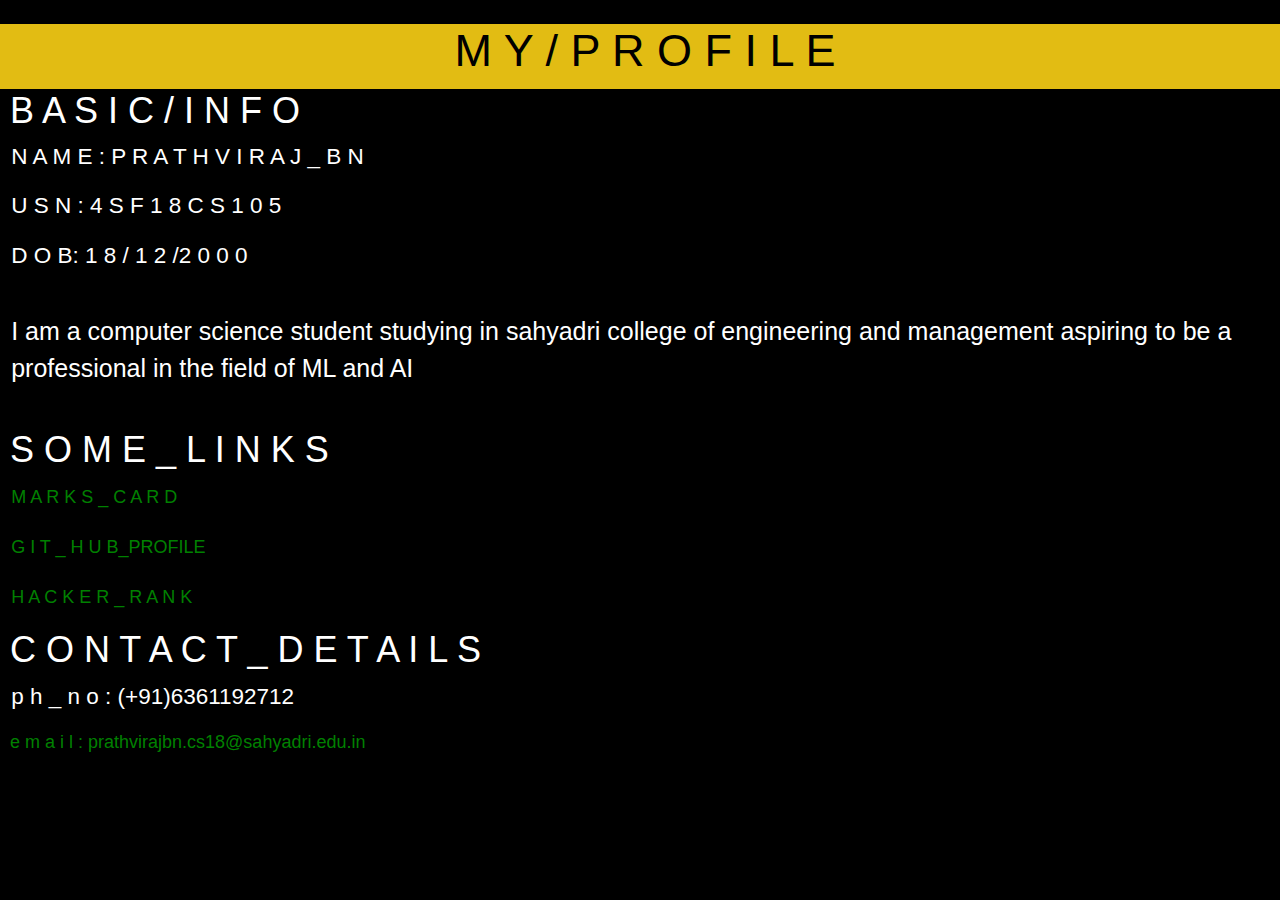
<file: index.html>
<!DOCTYPE html>
<html lang="en">
<head>
    <meta charset="utf-8">​

    <meta name="viewport" content="width=device-width, initial-scale=1">​
  
    <link rel="stylesheet" href="https://maxcdn.bootstrapcdn.com/bootstrap/4.3.1/css/bootstrap.min.css">​
  
    <script src="https://ajax.googleapis.com/ajax/libs/jquery/3.4.1/jquery.min.js"> </script>​
  
   <script src="https://cdnjs.cloudflare.com/ajax/libs/popper.js/1.14.7/umd/popper.min.js"> </script>​
  
    <script src="https://maxcdn.bootstrapcdn.com/bootstrap/4.3.1/js/bootstrap.min.js">  </script>​
    <link rel="stylesheet" href="style.css">
  
</head>
<body>
    <DIV class="row">
    <div class="col-sm-12">
      <div style="background-color:#e2bc13;padding-bottom: 0.2%">
        <div style="text-align: center">
          <h1>M Y / P R O F I L E</h1>
        </div>
      </div>
    </DIV>
  </div>

  <div class="row">
    <div class="col-sm-12">
      <div style="border-block-color: #e2bc13">
        <h2 style="color: white;margin-left: 10px">B A S I C / I N F O</h2>
        <p>N A M E : P R A T H V I R A J _ B N </p>
        <p>U S N : 4 S F 1 8 C S 1 0 5</p>
        <p>D O B: 1 8 / 1 2 /2 0 0 0</p>
      </div>
      <div class="row">
        <div class="col-sm">
        <br>
        <p style="font-size: 25px"> I am a computer science student studying in sahyadri college of engineering and management aspiring to be a professional in the field of ML and AI</p>
        <br>
      </div>
    </div>
    <H2 style="color: white;margin-left: 10px"> S O M E _ L I N K S</H2>
    <P><a href="https://www.vtu4u.com/results/4sf18cs105?cbse=1">M A R K S _ C A R D</a></P>
    <P><a href="https://github.com/pishere">G I T _ H U B_PROFILE</a></P>
    <P><a href="https://www.hackerrank.com/pishere">H A C K E R _ R A N K</a></P>
    <H2 style="color: white;margin-left: 10px">C O N T A C T _ D E T A I L S</H2>
    <P>p h _ n o : (+91)6361192712</P>
    <a href="mailto:prathvirajbn.cs18@sahyadri.edu.in" style="margin-left: 10px">e m a i l : prathvirajbn.cs18@sahyadri.edu.in</a>
  </div> 
</div>       
</body>
</html>
</file>
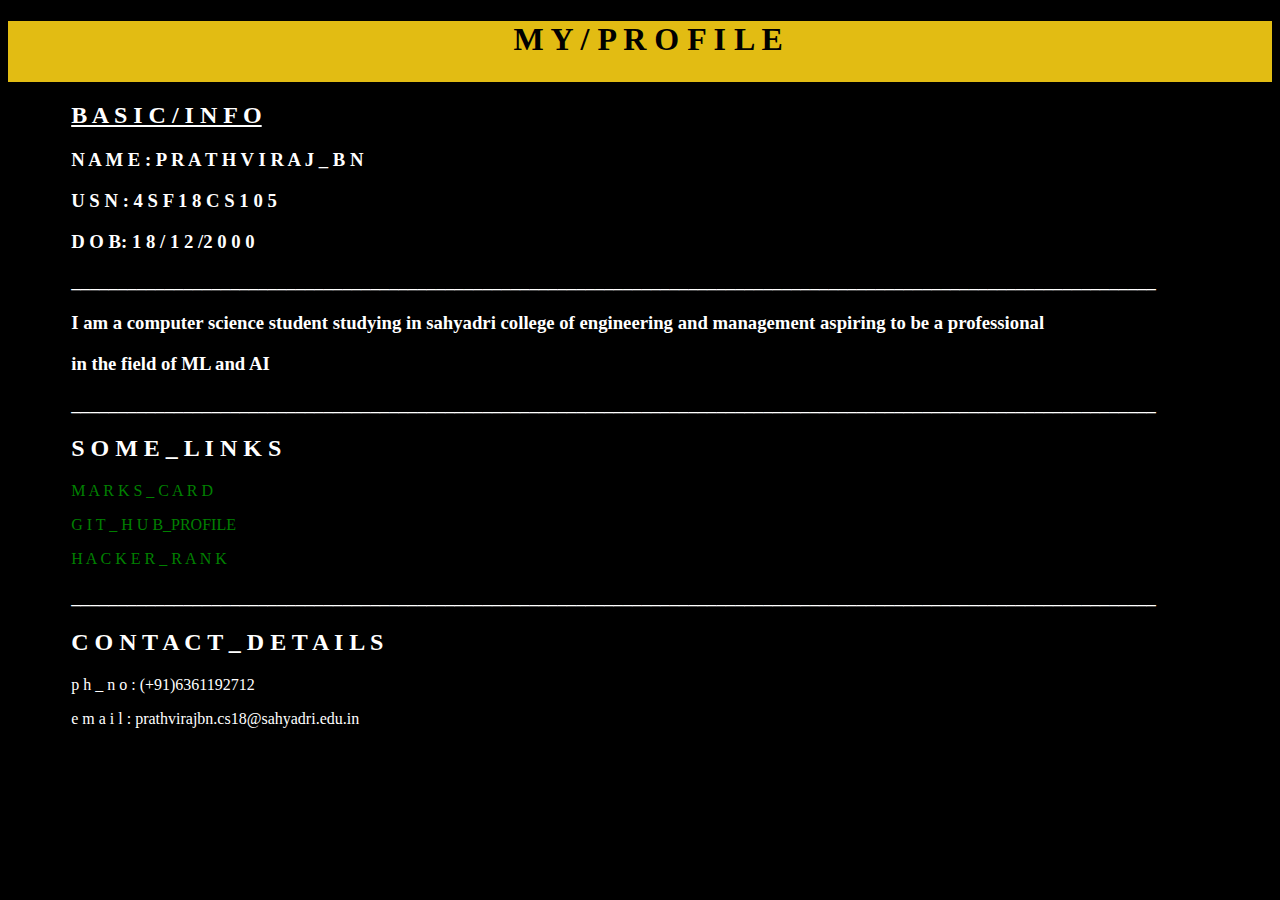
<file: profile.html>
<!DOCTYPE html>
<html>
<head>
<style>
body {background-color: black;}
h1   {color:rgb(0, 0, 0);}
h3   {color:rgb(255, 255, 255);}
p    {color:white}
</style>
</head>
<body>
        <style>
                a:link {
                  color: green;
                  background-color: transparent;
                  text-decoration: none;
                }
                a:visited {
                  color: rgb(255, 255, 255);
                  background-color: transparent;
                  text-decoration: none;
                }
                a:hover {
                  color: red;
                  background-color: transparent;
                  text-decoration: underline;
                }
                a:active {
                  color: rgb(0, 255, 13);
                  background-color: transparent;
                  text-decoration: underline;
                }
                </style>


        <div style="background-color:#e2bc13;padding-left: 40%;padding-bottom: 0.2%">
        <h1>M Y / P R O F I L E</h1>
        </div>
        <div style="padding-left: 5%;">
            <h2 style="color: white"><u>B A S I C / I N F O</u></h2>
            <H3>N A M E : P R A T H V I R A J _ B N </H3>
            <H3>U S N : 4 S F 1 8 C S 1 0 5</H3>
            <H3>D O B: 1 8 / 1 2 /2 0 0 0</H3>
            <H3>____________________________________________________________________________________________________________________</H3>
            <H3> I am a computer science student studying in sahyadri college of engineering and management aspiring to be a professional </H3>
            <H3>in the field of ML and AI</H3>
            <H3>____________________________________________________________________________________________________________________</H3>
            <H2 style="color: white"> S O M E _ L I N K S</H2>
            <P><a href="https://www.vtu4u.com/results/4sf18cs105?cbse=1">M A R K S _ C A R D</a></P>
            <P><a href="https://github.com/pishere">G I T _ H U B_PROFILE</a></P>
            <P><a href="https://www.hackerrank.com/pishere">H A C K E R _ R A N K</a></P>
            <H3>____________________________________________________________________________________________________________________</H3>
            <H2 style="color: white">C O N T A C T _ D E T A I L S</H2>
            <P>p h _ n o : (+91)6361192712</P>
            <p>e m a i l : prathvirajbn.cs18@sahyadri.edu.in</P>
            </div>        
</body>
</html>
</file>
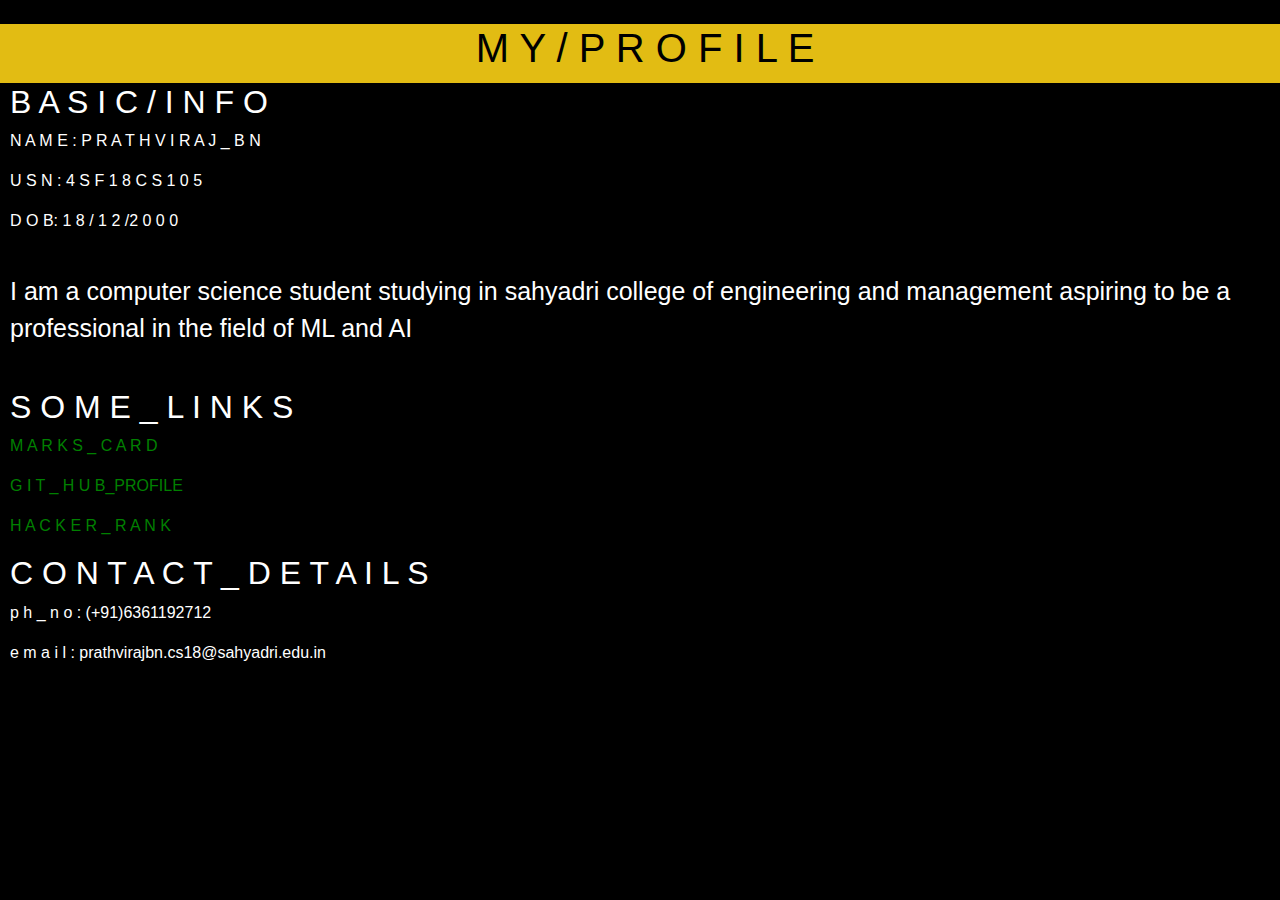
<file: PROFILE.html>
<!DOCTYPE html>
<html lang="en">
<head>
    <meta charset="utf-8">​

    <meta name="viewport" content="width=device-width, initial-scale=1">​
  
    <link rel="stylesheet" href="https://maxcdn.bootstrapcdn.com/bootstrap/4.3.1/css/bootstrap.min.css">​
  
    <script src="https://ajax.googleapis.com/ajax/libs/jquery/3.4.1/jquery.min.js"> </script>​
  
   <script src="https://cdnjs.cloudflare.com/ajax/libs/popper.js/1.14.7/umd/popper.min.js"> </script>​
  
    <script         src="https://maxcdn.bootstrapcdn.com/bootstrap/4.3.1/js/bootstrap.min.js">  </script>​
        <style>
          body {background-color: black;}
          h1   {color:rgb(0, 0, 0); margin-left: 10px}
          p    {color:white ; margin-left: 10px}
        </style>
</head>
<body>
  <style>
      a:link {
      color: green;
      background-color: transparent;
      text-decoration: none;
      }
      a:visited {
                  color: rgb(255, 255, 255);
                  background-color: transparent;
                  text-decoration: none;
                }
                a:hover {
                  color: red;
                  background-color: transparent;
                  text-decoration: underline;
                }
                a:active {
                  color: rgb(0, 255, 13);
                  background-color: transparent;
                  text-decoration: underline;
                }
  </style>

  <DIV class="row">
    <div class="col-sm-12">
      <div style="background-color:#e2bc13;padding-bottom: 0.2%">
        <div style="text-align: center">
          <h1>M Y / P R O F I L E</h1>
        </div>
      </div>
    </DIV>
  </div>

  <div class="row">
    <div class="col-sm-12">
      <div style="border-block-color: #e2bc13">
        <h2 style="color: white;margin-left: 10px">B A S I C / I N F O</h2>
        <p>N A M E : P R A T H V I R A J _ B N </p>
        <p>U S N : 4 S F 1 8 C S 1 0 5</p>
        <p>D O B: 1 8 / 1 2 /2 0 0 0</p>
      </div>
      <div class="row">
        <div class="col-sm">
        <br>
        <p style="font-size: 25px"> I am a computer science student studying in sahyadri college of engineering and management aspiring to be a professional in the field of ML and AI</p>
        <br>
      </div>
    </div>
    <H2 style="color: white;margin-left: 10px"> S O M E _ L I N K S</H2>
    <P><a href="https://www.vtu4u.com/results/4sf18cs105?cbse=1">M A R K S _ C A R D</a></P>
    <P><a href="https://github.com/pishere">G I T _ H U B_PROFILE</a></P>
    <P><a href="https://www.hackerrank.com/pishere">H A C K E R _ R A N K</a></P>
    <H2 style="color: white;margin-left: 10px">C O N T A C T _ D E T A I L S</H2>
    <P>p h _ n o : (+91)6361192712</P>
    <p>e m a i l : prathvirajbn.cs18@sahyadri.edu.in</P>
  </div> 
</div>       
</body>
</html>
</file>
<file: style.css>
a{
            font-size:2vw;
            font-size: 2vh;
          }
          body {
            background-color: black;
          }
          
          h1   {
            font-size: 3vw;;
            font-size: 5vh;
            color:rgb(0, 0, 0); 
            margin-left: 10px;
          }

          h2{
            color: white;
            margin-left: 10px;
            font-size: 2vw;
            font-size: 4vh;
          }
          
          p{
            color:white ;
            margin-left: 0.7rem ;
            font-size: 2vw;
            font-size: 2.5vh;
          }
          li    {
            color:white ;
            
            font-size: 2vw;
            font-size: 2.2vh;
          }
    
          a {
                    color: green;
                    background-color: transparent;
                    text-decoration: none;
      
          }
          a:hover   {
                  color: red;
                  background-color: transparent;
                  text-decoration: underline;
                }
          a:active {
                  color: rgb(0, 255, 13);
                  background-color: transparent;
                  text-decoration: underline;
                }
</file>
